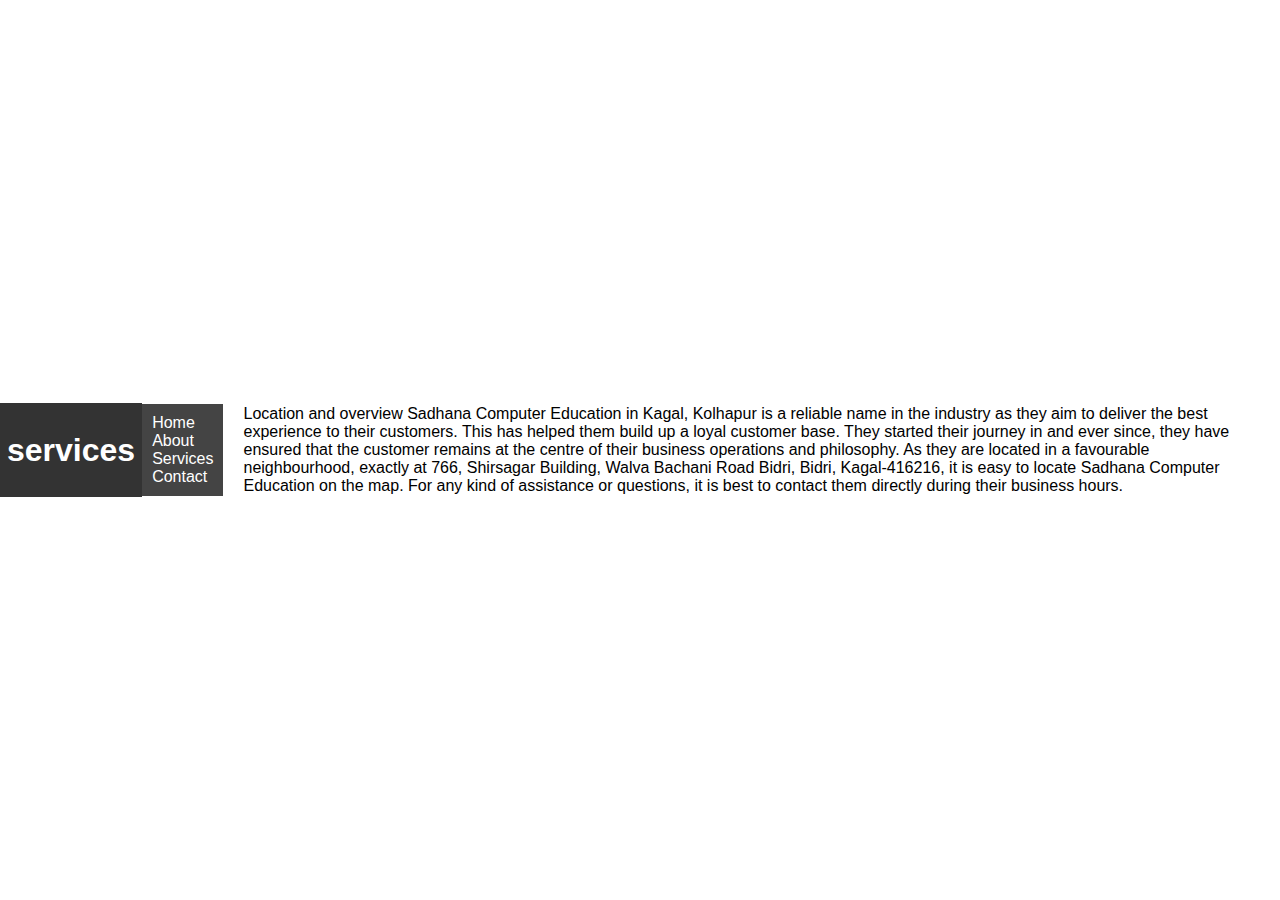
<file: services.html>
<!DOCTYPE html>
<html>

<head>
    <meta charset="UTF-8">
    <meta name="viewport" content="width=device-width, initial-scale=1.0">
    <title>services</title>
    <link rel="stylesheet" href="style.css">
</head>

<body>
    <header>
        <h1>services</h1>
    </header>
    <nav>
        <a href="index.html">Home</a>
        <a href="About.html">About</a>
        <a href="services.html">Services</a>
        <a href="#">Contact</a>
    </nav>
    <section>
        <p>
            Location and overview
            Sadhana Computer Education in Kagal, Kolhapur is a reliable name in the industry as they aim to deliver the
            best experience to their customers. This has helped them build up a loyal customer base. They started their
            journey in and ever since, they have ensured that the customer remains at the centre of their business
            operations and philosophy. As they are located in a favourable neighbourhood, exactly at 766, Shirsagar
            Building, Walva Bachani Road Bidri, Bidri, Kagal-416216, it is easy to locate Sadhana Computer Education on
            the map. For any kind of assistance or questions, it is best to contact them directly during their business
            hours.
        </p>

</body>

</html>
</file>
<file: style.css>
body {
    font-family: Arial, sans-serif;
    margin: 0;
    padding: 0;
    background-color: #ffffff;
  }
  

  header {
    background-color: #333;
    color: #fff;
    padding: 7px;
    text-align: left;
  }
  

  nav {
    background-color: #444;
    color: #ffffff;
    padding: 10px 0;
    text-align:left;
  }
  
  nav a {
    color: #ffffff;
    text-decoration: none;
    margin: 0 10px;
  }
  

  section {
    padding: 20px;
  }
  

  footer {
    background-color: #333;
    color: #fff;
    text-align: center;
    position: fixed;
    bottom: 0;
    width: 100%;
  }
  
.container {
        max-width: 800px;
        margin: 20px auto;
        padding: 20px;
        background-color: #fff;
        box-shadow: 0 0 10px rgba(0, 0, 0, 0.1);
}
    .hod-info {
        display: flex;
        align-items: center;
        margin-top: 20px;
    }
    .hod-info img {
        width: 150px;
        height: auto;
        border-radius: 50%;
        margin-right: 20px;
    }

.slideshow-container {
  max-width: 1000px;
  position: relative;
  margin: auto;
}
.mySlides {
  display: none;
  width: 100%;
}
.prev, .next {
  cursor: pointer;
  position: absolute;
  top: 50%;
  width: auto;
  padding: 16px;
  margin-top: -22px;
  color: white;
  font-weight: bold;
  font-size: 18px;
  transition: 0.6s ease;
  border-radius: 0 3px 3px 0;
  user-select: none;
}
.prev {
  left: 0;
  border-radius: 3px 0 0 3px;
}
.next {
  right: 0;
  border-radius: 3px 0 0 3px;
}
.dot {
  cursor: pointer;
  height: 15px;
  width: 15px;
  margin: 0 2px;
  background-color: #bbb;
  border-radius: 50%;
  display: inline-block;
  transition: background-color 0.6s ease;
}
.active, .dot:hover {
  background-color: #717171;
}

body {
  display: flex;
  justify-content: center;
  align-items: center;
  height: 100vh;
  margin: 0;
  overflow-x: hidden;
}
.container {
  position: relative;
  white-space: nowrap;
  overflow-x: auto;
}
.card {
  border: 2px solid #007bff;
  border-radius: 8px;
  padding: 20px;
  margin: 20px;
  width: 300px;
  box-shadow: 0 4px 8px rgba(0, 0, 0, 0.1);
  display: inline-block;
  vertical-align: top;
}
.card h2 {
  color: #333;
}
.card p {
  color: #666;
}
.btn {
  background-color: #007bff;
  color: #fff;
  padding: 10px 20px;
  text-decoration: none;
  border-radius: 5px;
  display: inline-block;
}
.nav-btn {
  position: absolute;
  top: 50%;
  transform: translateY(-50%);
  background-color: rgba(0, 0, 0, 0.5);
  color: #fff;
  border: none;
  padding: 10px;
  border-radius: 5px;
  cursor: pointer;
}
.prev-btn {
  left: 10px;
}
.next-btn {
  right: 10px;
}
</file>
